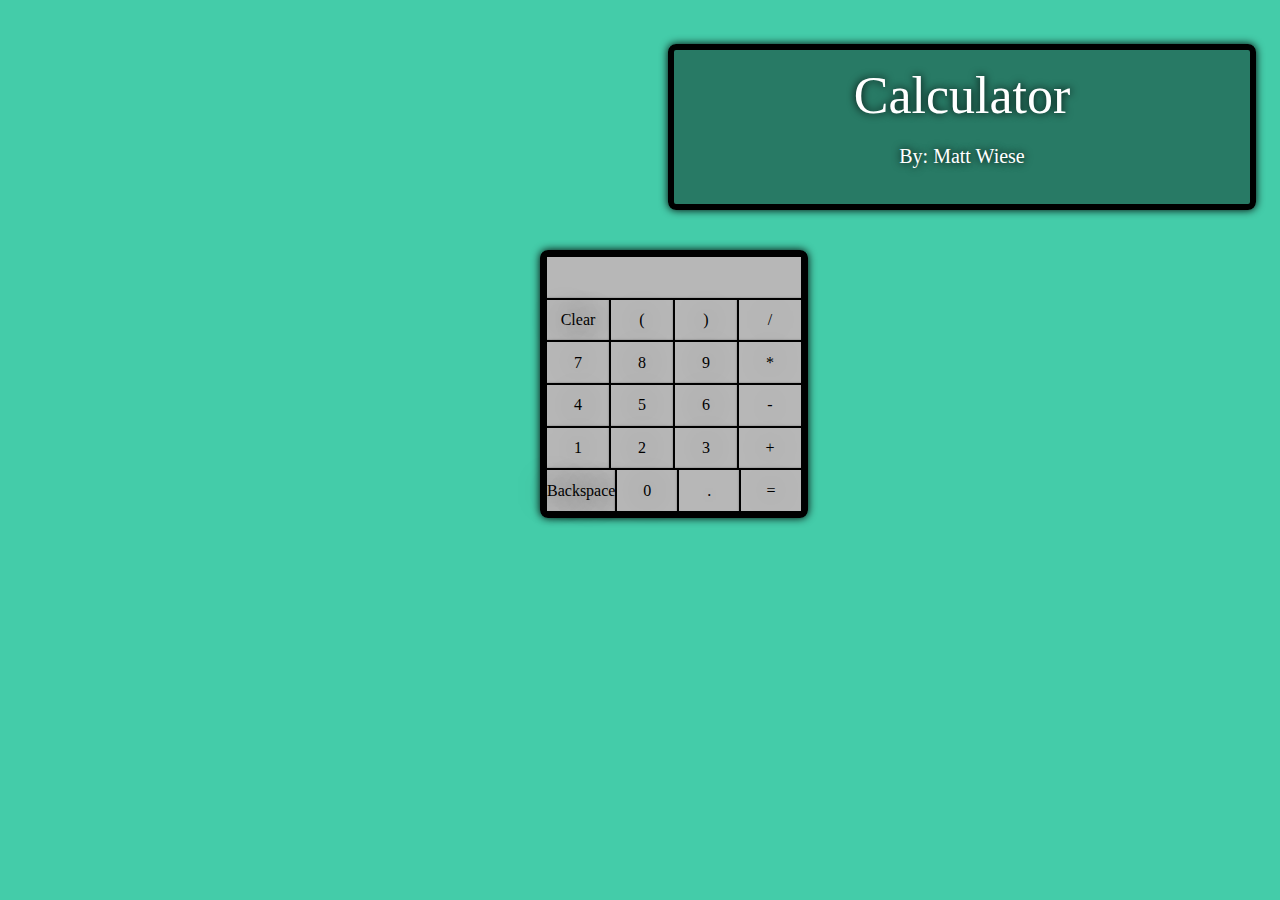
<file: index.html>
<!DOCTYPE html>
<html>
<head>
	<title>Calculator</title>
	<link rel="stylesheet" type="text/css" href="style.css">
	<meta charset="UTF-8">
</head>
<body>
	
	<div class="title">
		Calculator
		<p>By: Matt Wiese</p>
	</div>

	<div class="container">
		<div class="row">
			<div class="square display">
			</div>
		</div>
		<div class="row">
			<div class="square clear">
				Clear
			</div>
			<div class="square leftParenthesis">
				(
			</div>
			<div class="square rightParenthesis">
				)
			</div>
			<div class="square divide">
				/
			</div>
		</div>
		<div class="row">
			<div class="square seven">
				7
			</div>
			<div class="square eight">
				8
			</div>
			<div class="square nine">
				9
			</div>
			<div class="square multiply">
				*
			</div>
		</div>
		<div class="row">
			<div class="square four">
				4
			</div>
			<div class="square five">
				5
			</div>
			<div class="square six">
				6
			</div>
			<div class="square minus">
				-
			</div>
		</div>
		<div class="row">
			<div class="square one">
				1
			</div>
			<div class="square two">
				2
			</div>
			<div class="square three">
				3
			</div>
			<div class="square plus">
				+
			</div>
		</div>

		<div class="row">
			<div class="square backspace">
				Backspace
			</div>
			<div class="square zero">
				0
			</div>
			<div class="square decimal">
				.
			</div>
			<div class="square equals">
				=
			</div>
		</div>
	</div>

	<script type="text/javascript" src="script.js">
	</script>

</body>
</html>
</file>
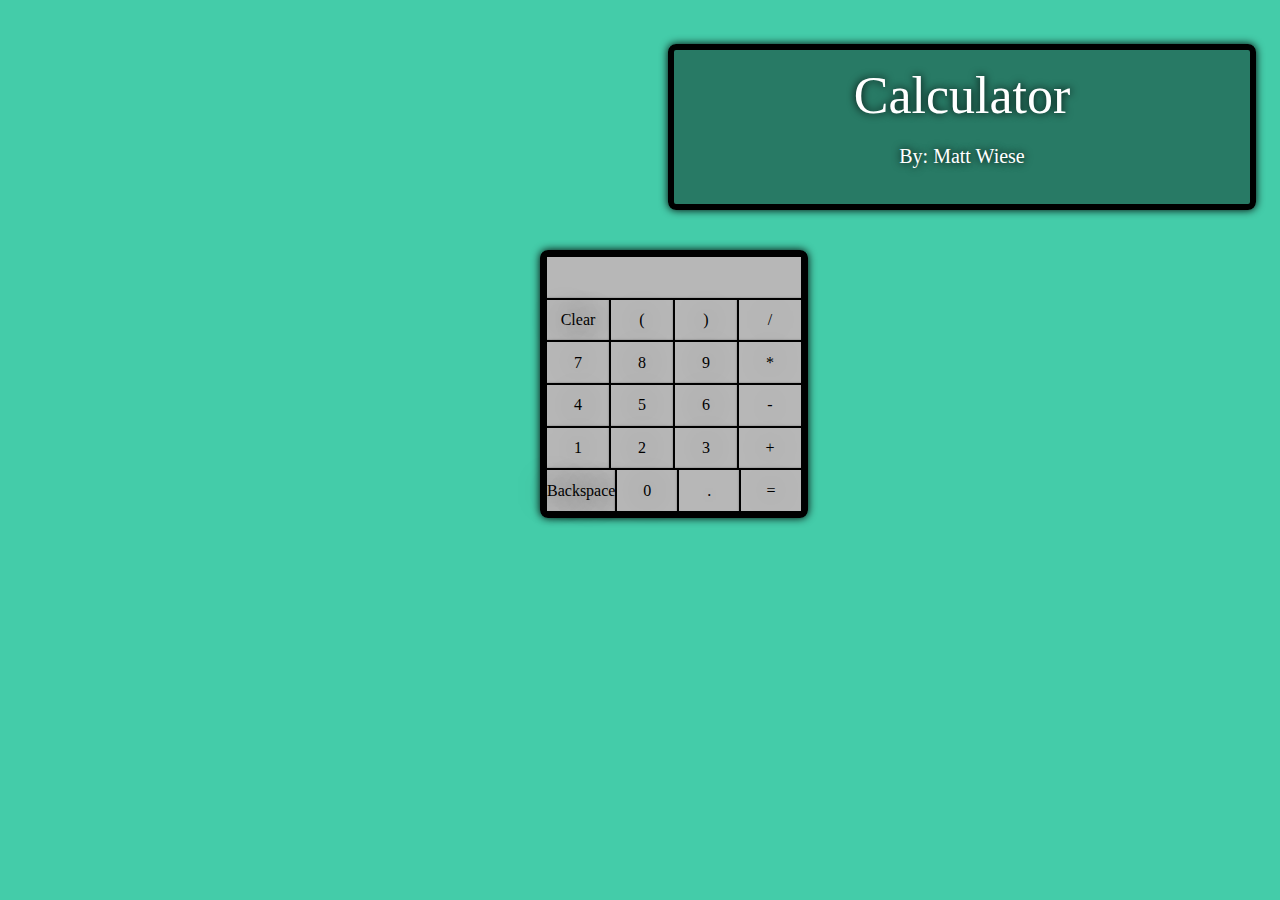
<file: index2.html>
<!DOCTYPE html>
<html>
<head>
	<title>Calculator</title>
	<link rel="stylesheet" type="text/css" href="style.css">
	<meta charset="UTF-8">
</head>
<body>
	
	<div class="title">
		Calculator
		<p>By: Matt Wiese</p>
	</div>

	<div class="container">
		<div class="row">
			<div class="square">
				<div class="display"> </div>
			</div>
		</div>
		<div class="row">
			<div class="square">
				<span class="clear">Clear</span>
			</div>
			<div class="square">
				<span class="leftParenthesis">(</span>
			</div>
			<div class="square">
				<span class="rightParenthesis">)</span>
			</div>
			<div class="square">
				<span class="divide">/</span>
			</div>
		</div>
		<div class="row">
			<div class="square">
				<span class="seven">7</span>
			</div>
			<div class="square">
				<span class="eight">8</span>
			</div>
			<div class="square">
				<span class="nine">9</span>
			</div>
			<div class="square">
				<span class="multiply">*</span>
			</div>
		</div>
		<div class="row">
			<div class="square">
				<span class="four">4</span>
			</div>
			<div class="square">
				<span class="five">5</span>
			</div>
			<div class="square">
				<span class="six">6</span>
			</div>
			<div class="square">
				<span class="minus">-</span>
			</div>
		</div>
		<div class="row">
			<div class="square">
				<span class="one">1</span>
			</div>
			<div class="square">
				<span class="two">2</span>
			</div>
			<div class="square">
				<span class="three">3</span>
			</div>
			<div class="square">
				<span class="plus">+</span>
			</div>
		</div>

		<div class="row">
			<div class="square">
				<span class="backspace">Backspace</span>
			</div>
			<div class="square">
				<span class="zero">0</span>
			</div>
			<div class="square">
				<span class="decimel">.</span>
			</div>
			<div class="square">
				<span class="equals">=</span>
			</div>
		</div>
	</div>

	<script type="text/javascript" src="script.js">
	</script>

</body>
</html>
</file>
<file: style.css>
body {
	background: rgb(68, 204, 169);
	padding: 20px;

}

.container {
	padding: 0;
	margin-left: 40vw;
	margin-top: 2.5rem;
	text-align: center;
	width: 20vw;
	height: 20vw;
	display: flex;
	flex-direction: column;
	border: .4rem solid black;
	border-radius: .5rem;
	box-shadow: 0 0 .5rem black;

}

.row {
	flex: 1;
	display: flex;
	flex-direction: row;

}

.square {
	background: rgb(183, 183, 183);
	flex: 1;
	display: flex;
	justify-content: center;
	flex-direction: column;
	border: .25px groove black;
	box-shadow: 0 0 .15rem black;
	text-shadow: 0 0 1.95rem black;

}

.title {
	border: .4rem solid black;
	border-radius: .5rem;
	margin: 1rem;
	margin-left: 40rem;
	font-size: 3.25rem;
	padding: 1rem .5rem;
	width: 35rem;
	text-align: center;
	color: white;
	background: rgba(0,0,0,0.4);
	text-shadow: 0 0 .5rem black;
	box-shadow: 0 0 .5rem black;
}

.title p {
	font-size: 1.25rem;
}
</file>
